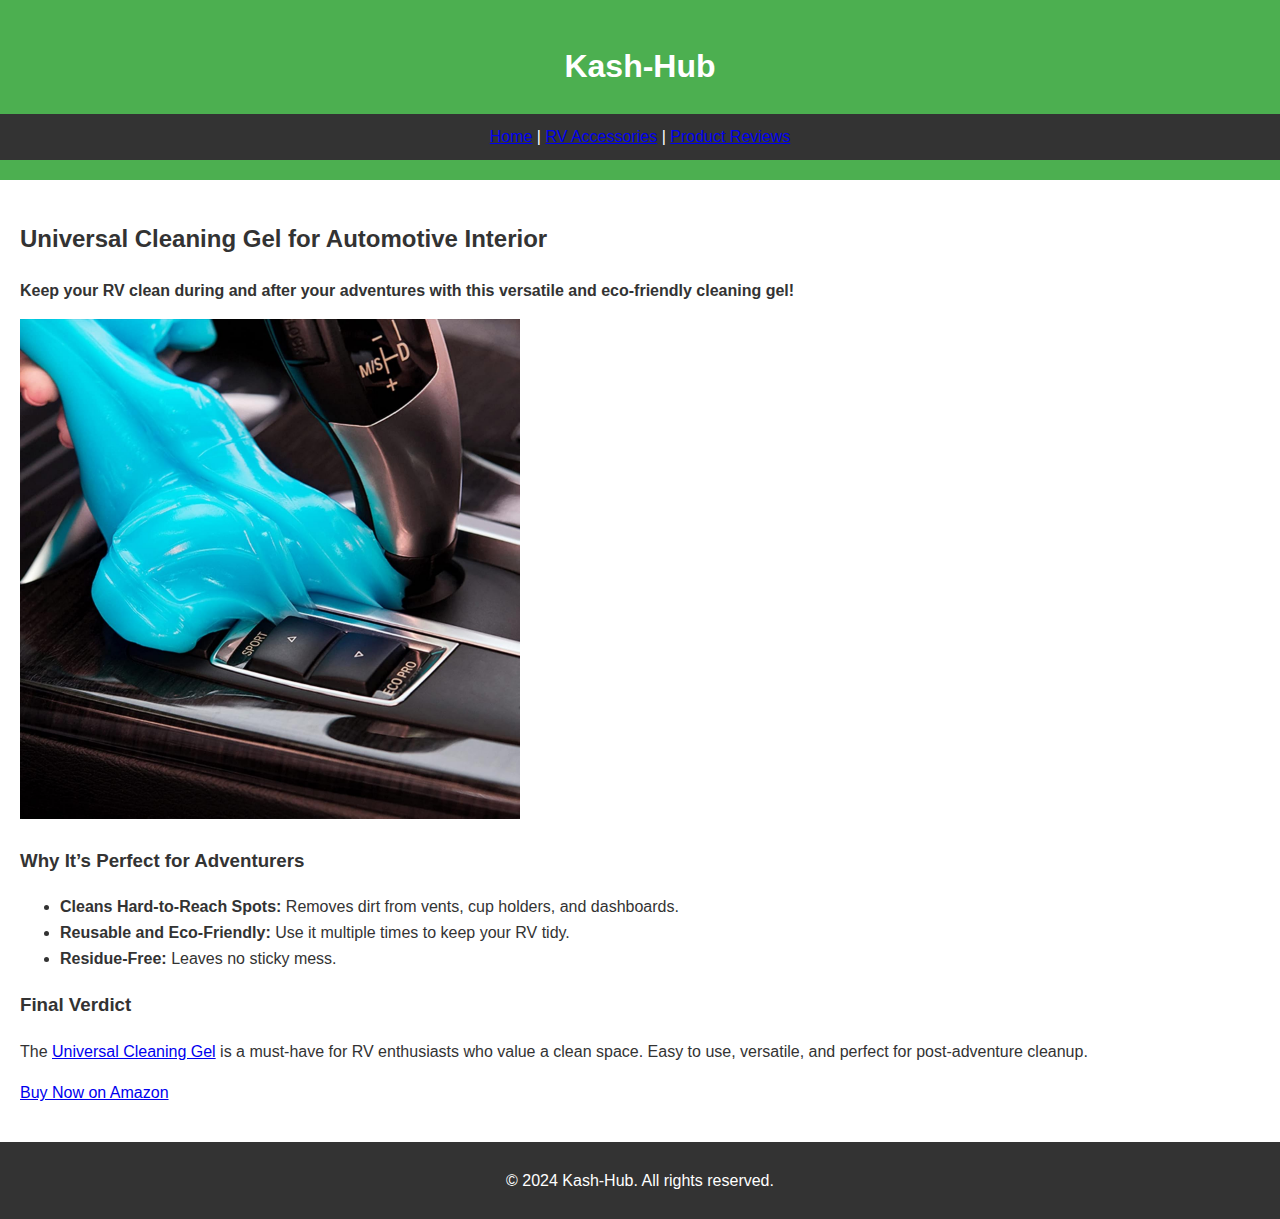
<file: rv-cleaning-gel.html>
<!DOCTYPE html>
<html lang="en">
<head>
    <meta charset="UTF-8">
    <meta name="viewport" content="width=device-width, initial-scale=1.0">
    <title>Universal Cleaning Gel Review | Kash-Hub</title>
    <link rel="stylesheet" href="style.css">
</head>
<body>
    <header>
        <h1>Kash-Hub</h1>
        <nav>
            <a href="index.html">Home</a> |
            <a href="rv-accessories.html">RV Accessories</a> |
            <a href="product-reviews.html">Product Reviews</a>
        </nav>
    </header>

    <main>
        <article>
            <h2>Universal Cleaning Gel for Automotive Interior</h2>
            <p><strong>Keep your RV clean during and after your adventures with this versatile and eco-friendly cleaning gel!</strong></p>
            <img src="/images/71YLxhnPUxL._AC_SL1500_.jpg" alt="Universal Cleaning Gel" style="width: 100%; max-width: 500px;">
            
            <h3>Why It’s Perfect for Adventurers</h3>
            <ul>
                <li><strong>Cleans Hard-to-Reach Spots:</strong> Removes dirt from vents, cup holders, and dashboards.</li>
                <li><strong>Reusable and Eco-Friendly:</strong> Use it multiple times to keep your RV tidy.</li>
                <li><strong>Residue-Free:</strong> Leaves no sticky mess.</li>
            </ul>

            <h3>Final Verdict</h3>
            <p>The <a href="https://www.amazon.com/Cleaning-Universal-Detailing-Automotive-Interior/dp/B081T7N948?linkCode=ll1&tag=kashstpaul231-20" target="_blank" rel="nofollow">Universal Cleaning Gel</a> is a must-have for RV enthusiasts who value a clean space. Easy to use, versatile, and perfect for post-adventure cleanup.</p>
            <p><a href="https://www.amazon.com/Cleaning-Universal-Detailing-Automotive-Interior/dp/B081T7N948?linkCode=ll1&tag=kashstpaul231-20" target="_blank" class="button">Buy Now on Amazon</a></p>
        </article>
    </main>

    <footer>
        <p>&copy; 2024 Kash-Hub. All rights reserved.</p>
    </footer>
</body>
</html>
</file>
<file: style.css>
/* Global Styles */
body {
    font-family: Arial, sans-serif;
    margin: 0;
    padding: 0;
    color: #333;
    line-height: 1.6;
}

header {
    background: #4CAF50;
    color: white;
    padding: 20px 0;
    text-align: center;
}

nav {
    background: #333;
    padding: 10px 0;
}

nav ul {
    list-style: none;
    display: flex;
    justify-content: center;
    margin: 0;
    padding: 0;
}

nav ul li {
    margin: 0 15px;
}

nav ul li a {
    color: white;
    text-decoration: none;
    font-weight: bold;
}

main {
    padding: 20px;
}

.category {
    border: 1px solid #ddd;
    padding: 10px;
    margin: 10px 0;
    border-radius: 5px;
    background: #f4f4f4;
}

footer {
    background: #333;
    color: white;
    text-align: center;
    padding: 10px 0;
}
</file>
